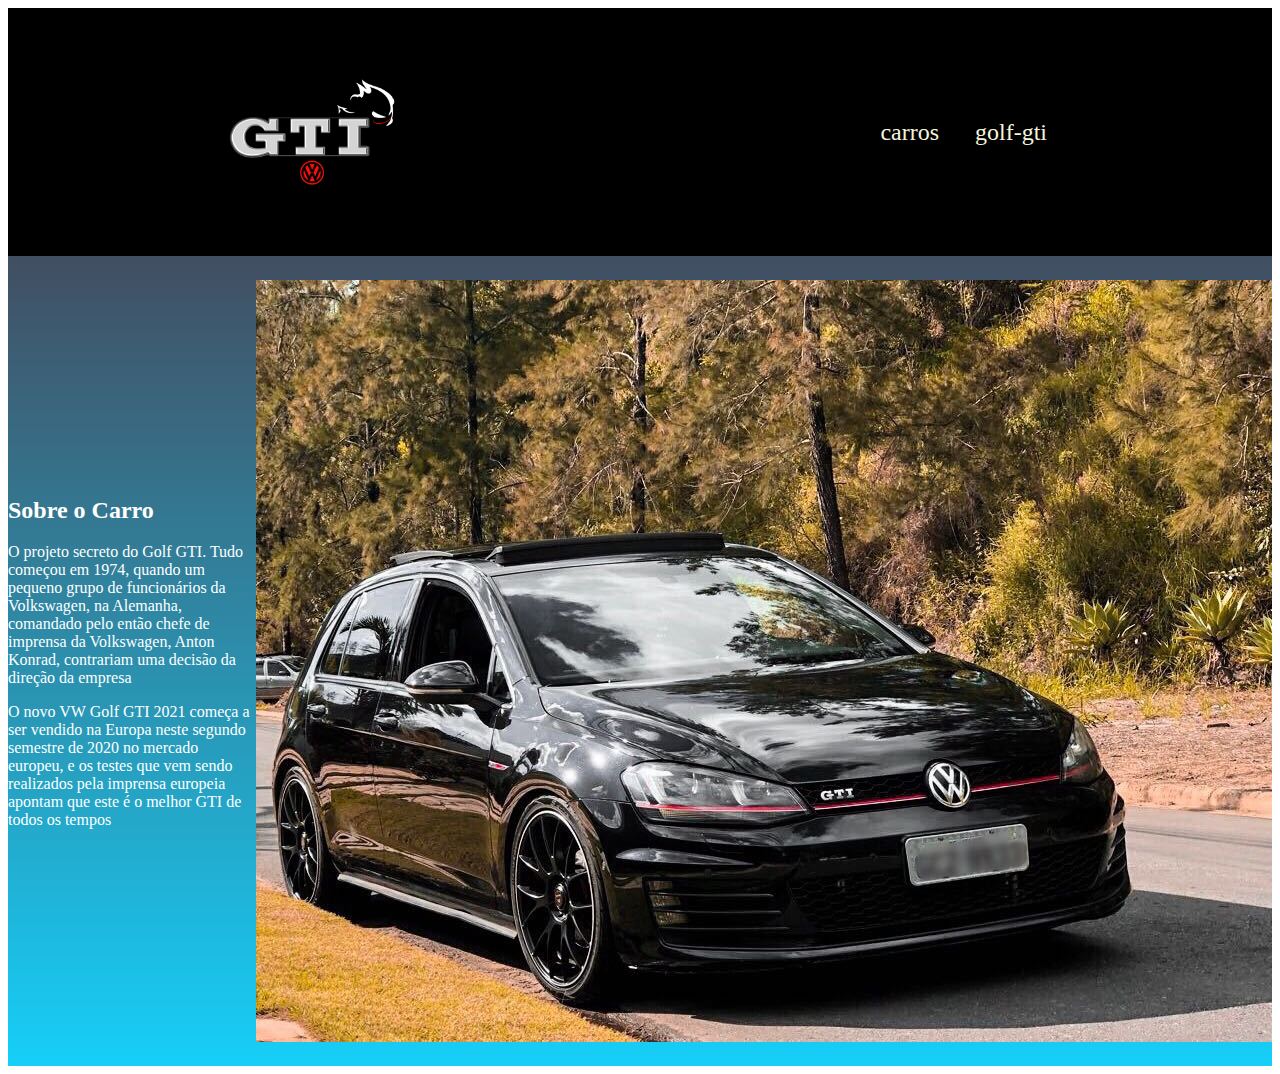
<file: index.html>
<!DOCTYPE html>
<html lang="en">
<head>
    <meta charset="UTF-8">
    <meta http-equiv="X-UA-Compatible" content="IE=edge">
    <meta name="viewport" content="width=device-width, initial-scale=1.0">
    <title>Document</title>
    <link rel="stylesheet" href="style.css">
</head>
<body>
    <header class="cabecalho"> 
        <img class="cabecalho-imagem" src="gti.png" alt="logo gti golf">
        <ul class="cacalho-lista">
            <li class="cabecalho-lista-item">carros</li>
            <li class="cabecalho-lista-item">golf-gti</li>
        </ul>
    </header>

    <section class="escola">
        <div class="escola-div-conteudo">
            <h2 class="GOLF-gti-titulo">Sobre o Carro</h2>
            <p class="golf-texto-um">O projeto secreto do Golf GTI. Tudo começou em 1974, quando
         um pequeno grupo de funcionários da Volkswagen, na Alemanha, comandado pelo então chefe de imprensa da Volkswagen, 
         Anton Konrad, contrariam uma decisão da direção da empresa</p>
            <p class="golf-texto-dois">O novo VW Golf GTI 2021 começa a ser vendido na Europa neste segundo semestre de 2020 no mercado europeu, e 
                os testes que vem sendo realizados pela imprensa europeia apontam que este é o melhor GTI de todos os tempos</p>
        </div>
        <img class="golf-imagem" src="golf-gti.jpg" alt="Golf na rua">

    </section>
</body>
</html>
</file>
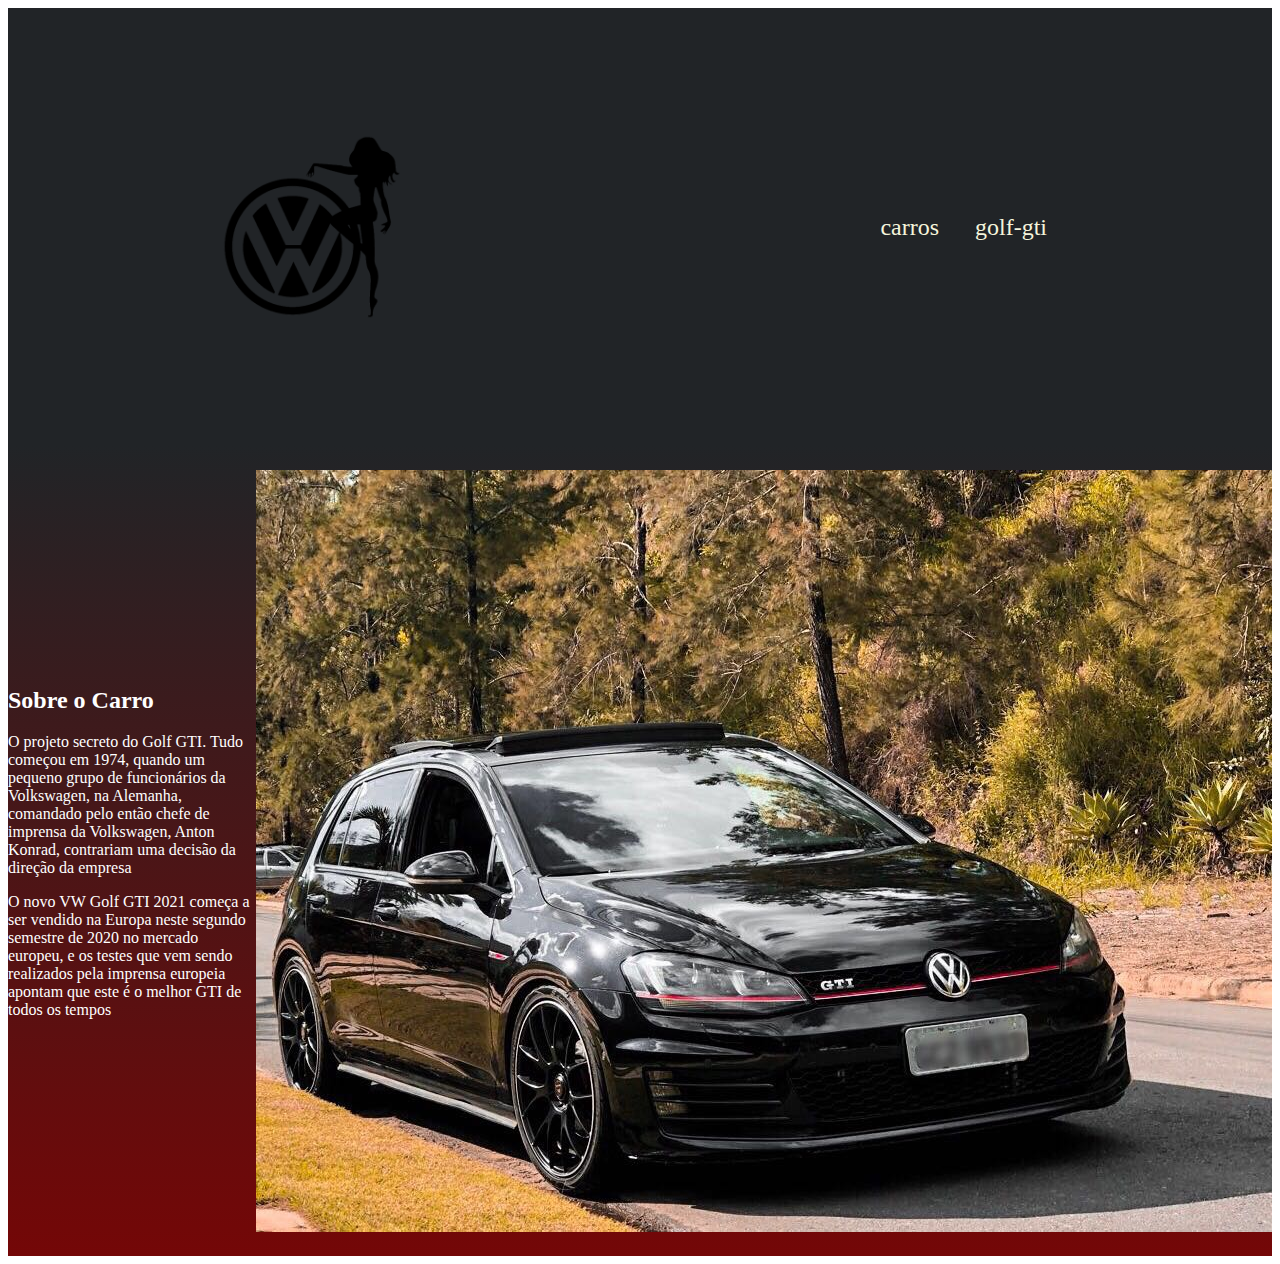
<file: laureka/index.html>
<!DOCTYPE html>
<html lang="en">
<head>
    <meta charset="UTF-8">
    <meta http-equiv="X-UA-Compatible" content="IE=edge">
    <meta name="viewport" content="width=device-width, initial-scale=1.0">
    <title>Document</title>
    <link rel="stylesheet" href="style.css">
</head>
<body>
    <header class="cabecalho"> 
        <img class="cabecalho-imagem" src="mulhermarca.png" alt="logo gti golf">
        <ul class="cacalho-lista">
            <li class="cabecalho-lista-item">carros</li>
            <li class="cabecalho-lista-item">golf-gti</li>
        </ul>
    </header>

    <section class="escola">
        <div class="escola-div-conteudo">
            <h2 class="GOLF-gti-titulo">Sobre o Carro</h2>
            <p class="golf-texto-um">O projeto secreto do Golf GTI. Tudo começou em 1974, quando
         um pequeno grupo de funcionários da Volkswagen, na Alemanha, comandado pelo então chefe de imprensa da Volkswagen, 
         Anton Konrad, contrariam uma decisão da direção da empresa</p>
            <p class="golf-texto-dois">O novo VW Golf GTI 2021 começa a ser vendido na Europa neste segundo semestre de 2020 no mercado europeu, e 
                os testes que vem sendo realizados pela imprensa europeia apontam que este é o melhor GTI de todos os tempos</p>
        </div>
        <img class="golf-imagem" src="golf-gti.jpg" alt="Golf na rua">

    </section>
</body>
</html>
</file>
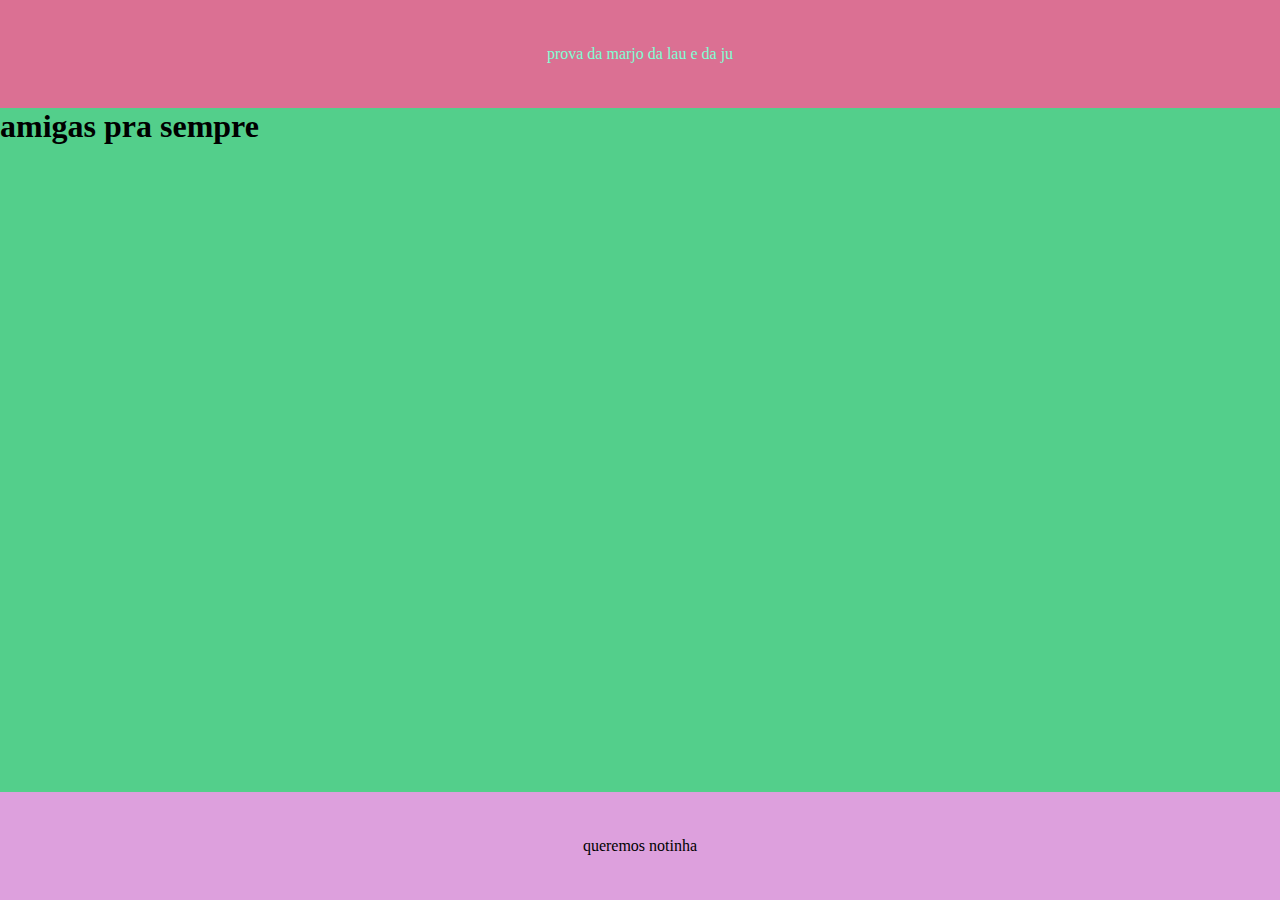
<file: laureka/assinatura/prova.html>
<!DOCTYPE html>
<html lang="en">
<head>
    <meta charset="UTF-8">
    <meta http-equiv="X-UA-Compatible" content="IE=edge">
    <meta name="viewport" content="width=device-width, initial-scale=1.0">
    <title>Document</title>
    <style>
        *{
            margin: 0;
            padding: 0;
        }
        body{
            background: rgb(83, 207, 139);

        }
        header{
            background: palevioletred;
            color: aquamarine;
        }
        footer{
            background: plum;
           /* bottom: 0; */
        }
        header,
        footer{
            display: flex;
            justify-content: center;
            align-items: center;
            height: 12vh;
           /* position: absolute;
            width: 100%; */
        }
        main{
            height: 76vh;
        }
    </style>
</head>
<body>
    <header>prova da marjo da lau e da ju</header>
    <main>
        <h1>amigas pra sempre</h1>
    </main>
    <footer>queremos notinha</footer>
</body>
</html>
</file>
<file: style.css>
*{
    margin: 40;
    padding: 35;
}
header{
    background-color: rgb(0, 0, 0);
    height: 200px;
    color: rgb(238, 209, 209);
}
.cabecalho-imagem {
    width: 15%;
}
.cabecalho {
    background-color: rgb(0, 0, 0);
    color: beige;
    display: flex;
    justify-content: space-around;
    align-items: center;
    padding: 24px 0;
}
.cabecalho-lista-item{
    display: inline-block;
    margin: 0 16px;
    font-size: 24px;
}
.escola-imagem{
    width: 25%;
}
.escola{
    background-image: linear-gradient(#424E61,#16CFF8);
    color:white;
    display: flex;
    justify-content: center;
    align-items: center;
    padding: 24px 0;
}
.escola-div-conteudo{
    width: 35%;
}
.escola-titulo{
    padding: 24px 0;
}
</file>
<file: laureka/style.css>
*{
    margin: 40;
    padding: 35;
}
header{
    background-color: rgb(226, 19, 19);
    height: 200px;
    color: rgb(238, 209, 209);
}
.cabecalho-imagem {
    width: 15%;
}
.cabecalho {
    background-color: #212427;
    color: beige;
    display: flex;
    justify-content: space-around;
    align-items: center;
    padding: 24px 0;
    height: 390px;
}
.cabecalho-lista-item{
    display: inline-block;
    margin: 0 16px;
    font-size: 24px;
}
.escola-imagem{
    width: 25%;
}
.escola{
    background-image: linear-gradient(#212427,#740707);
    color:white;
    display: flex;
    justify-content: center;
    align-items: center;
    padding: 24px 0;
}
.escola-div-conteudo{
    width: 35%;
}
.escola-titulo{
    padding: 24px 0;
}
</file>
